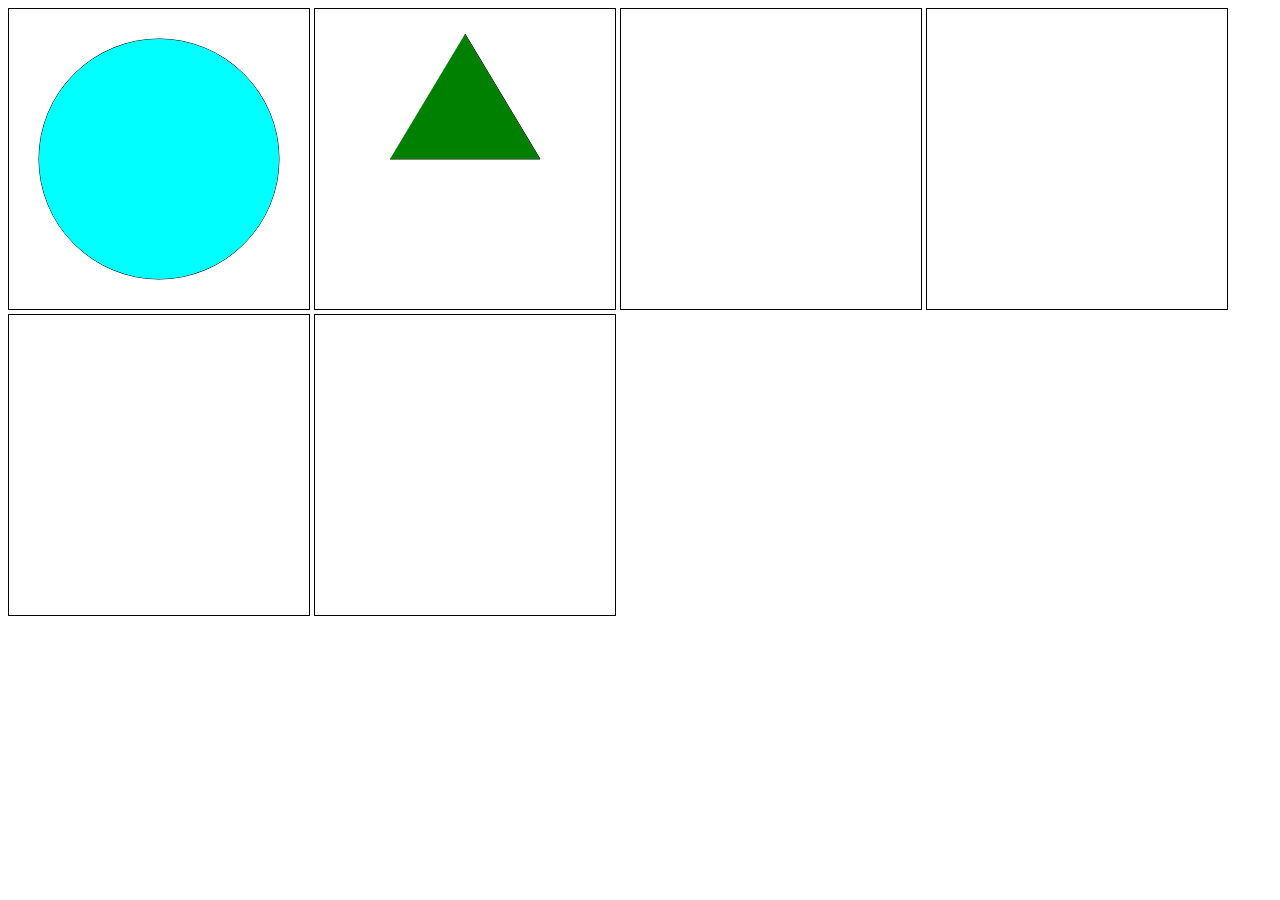
<file: Lesson 3/index.html>
<!DOCTYPE html>
<html>
<head>
	<title>Lesson 3</title>
	<link rel="stylesheet" type="text/css" href="style.css">
</head>
<body>
    <canvas id="myCanvas1" width="300"  height="300"></canvas>
    <canvas id="myCanvas2" width="300"  height="300"></canvas>
    <canvas id="myCanvas3" width="300"  height="300"></canvas>
    <canvas id="myCanvas4" width="300"  height="300"></canvas>
    <canvas id="myCanvas5" width="300"  height="300"></canvas>
    <canvas id="myCanvas6" width="300"  height="300"></canvas>
      
    <script type="text/javascript" src="app.js"></script>
</body>
</html>
</file>
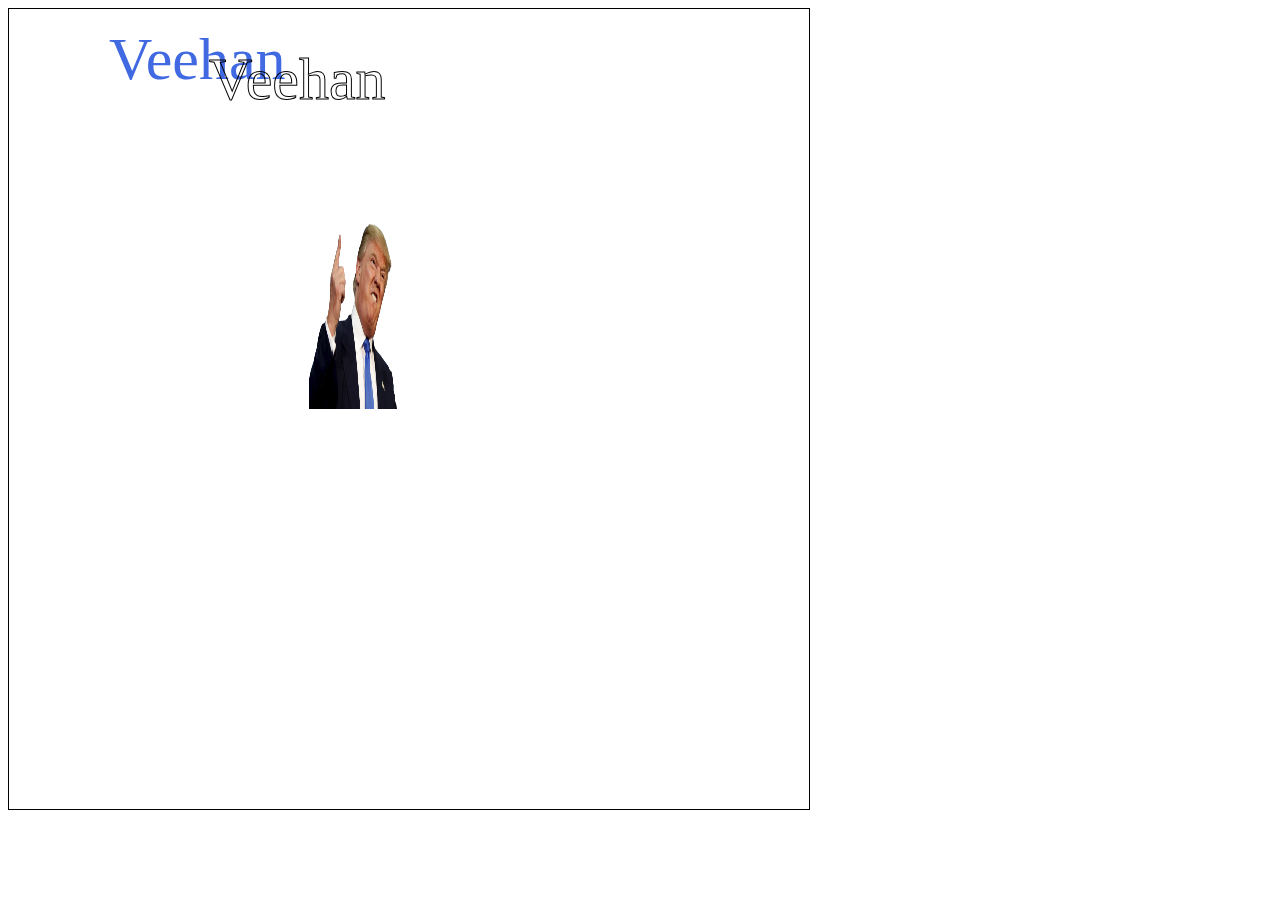
<file: lesson 4/index.html>
<!DOCTYPE html>
<html>
<head>
	<title>Lesson 4</title>
	<link rel="stylesheet" type="text/css" href="style.css">
</head>
<body>
<canvas id="myCanvas" width="800" height="800"></canvas>

<script type="text/javascript" src="app.js"></script>
</body>
</html>
</file>
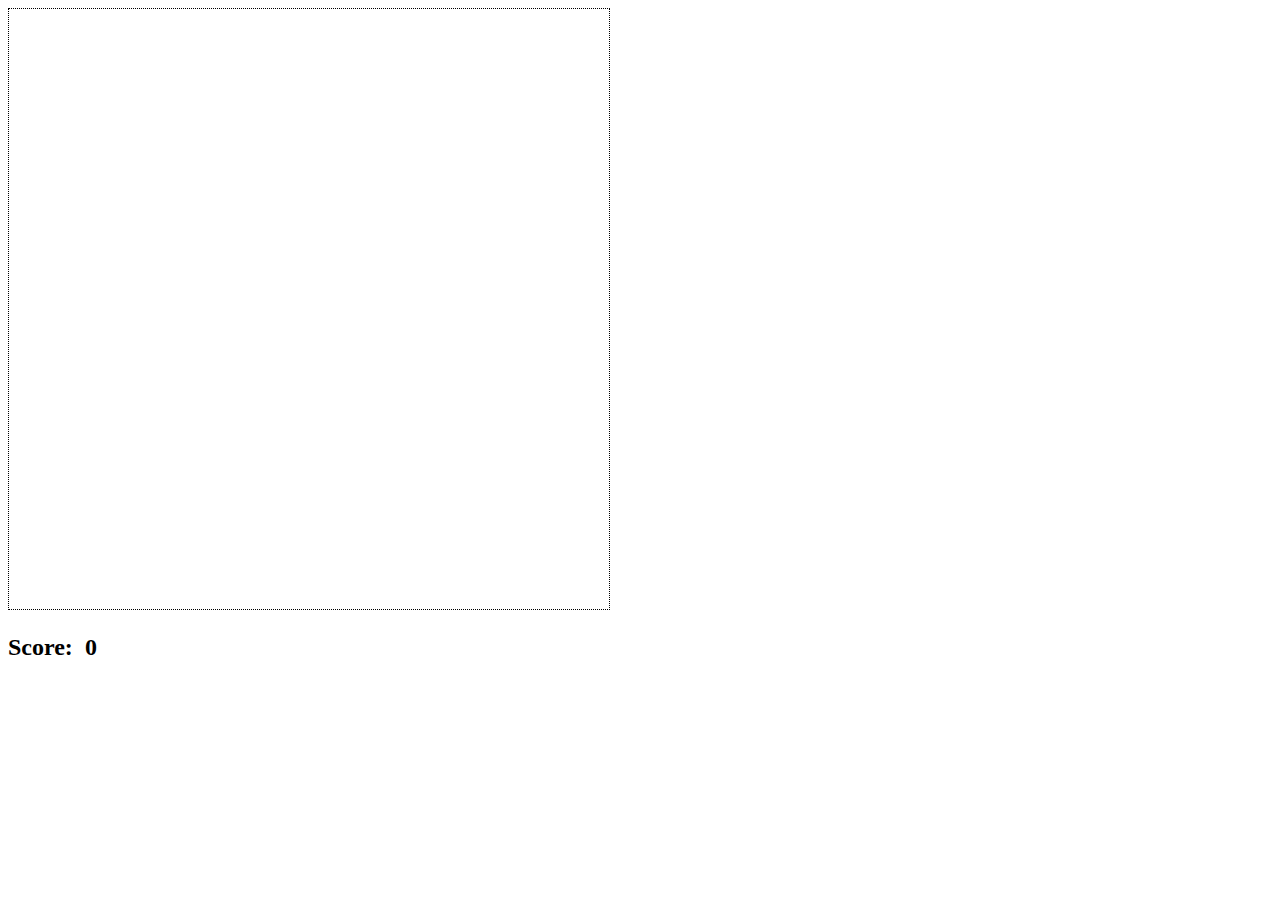
<file: Lesson 6/index.html>
<!DOCTYPE html>
<html>
<head>
	<title>Pacman</title>
	<link rel="stylesheet" type="text/css" href="style.css">
</head>
<body>
	<canvas id="myCanvas" height="600" width="600"></canvas>
    <div><h2>Score: &nbsp</h2> <h2 id="score"> 0</h2> </div>

	<script type="text/javascript" src="app.js"></script>
</body>
</html>
</file>
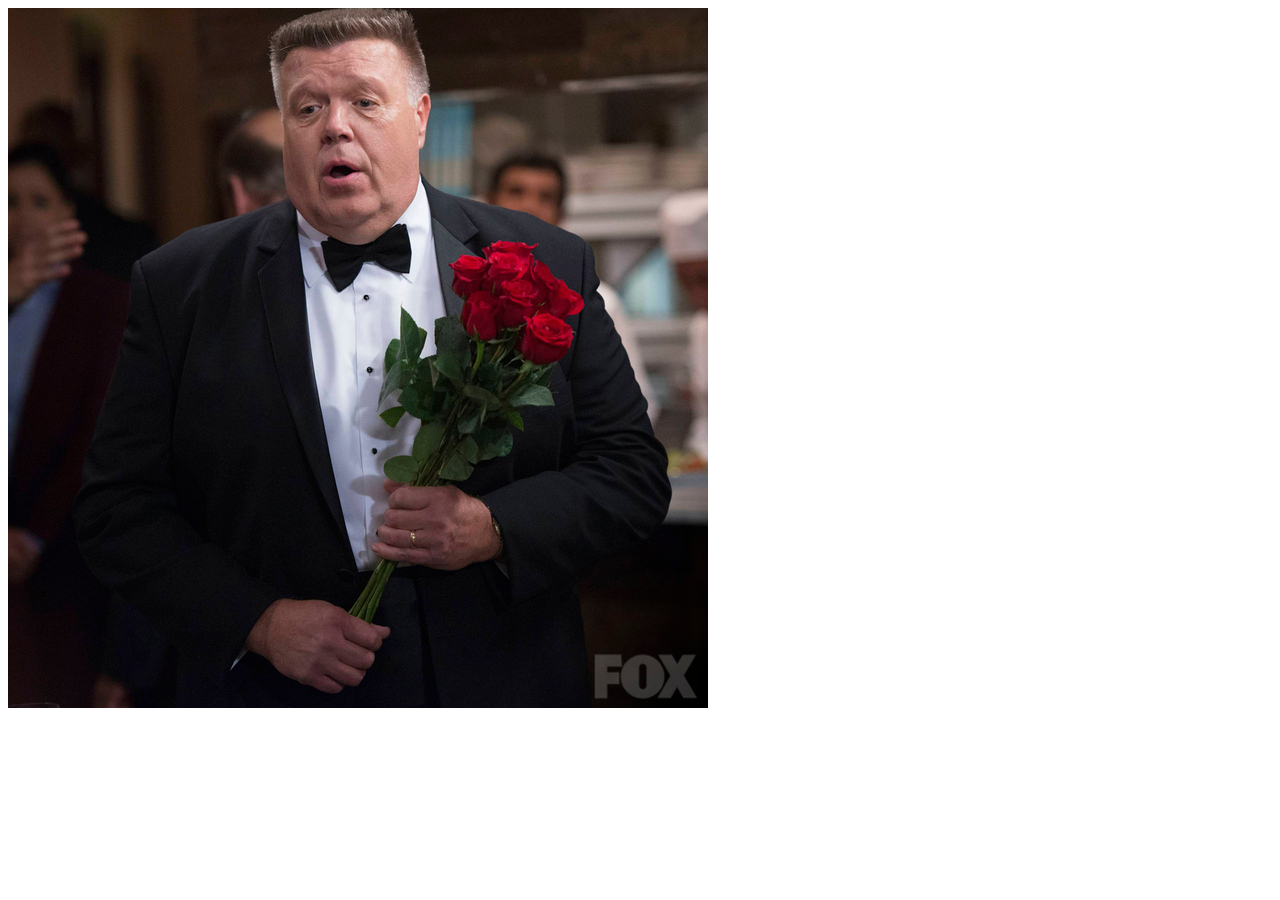
<file: Lesson1/index.html>
<!DOCTYPE html>
<html>
<head>
	<title></title>
	<link rel="stylesheet" type="text/css">
	<href="style.css">
</head>
<body>
<img src="veehan.jpg">
<script type="text/javascript" src="app.js">
	</script>
</body>
</html>
</file>
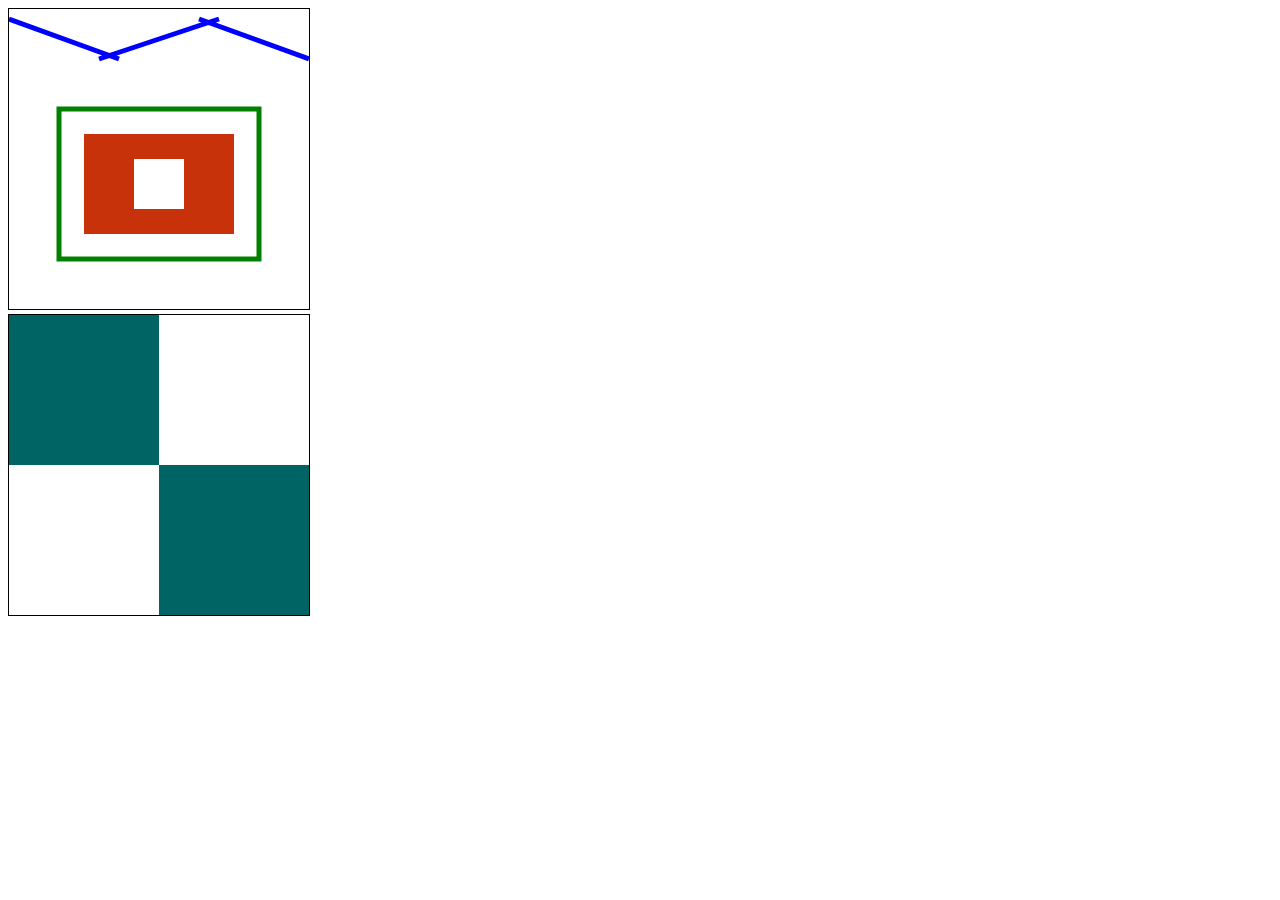
<file: Lesson2/index.html>
<!DOCTYPE html>
<html>
<head>
	<title>Lesson</title>
	<link rel="stylesheet" type="text/css" href="style.css">
</head>
<body>
    <canvas id="myCanvas" width="300"  height="300"></canvas>

     <br>
    
      
      <canvas id="one"   width="300"   height="300"></canvas>
      

    <script type="text/javascript" src="app.js"></script>
</body>
</html>
</file>
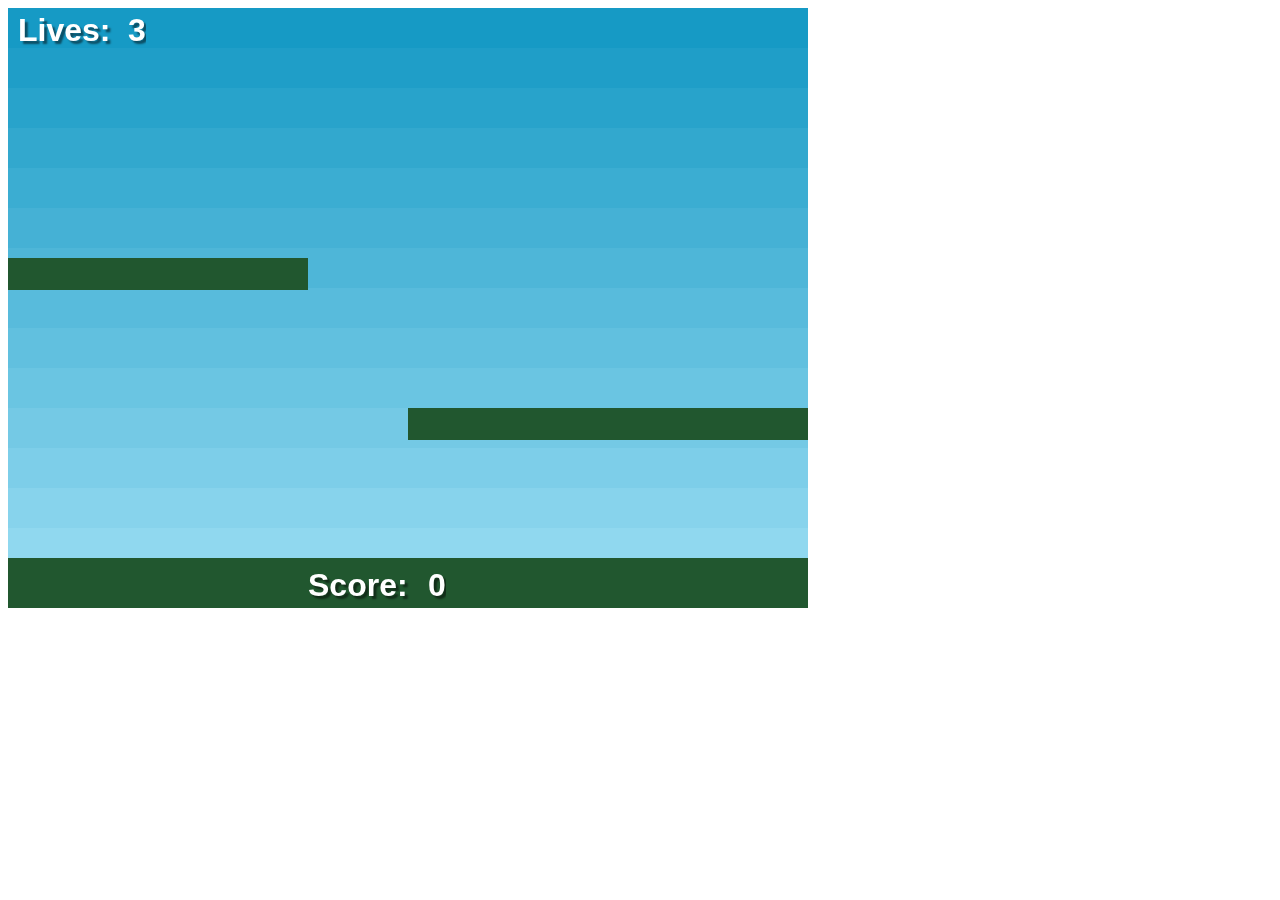
<file: Lesson7/index.html>
<!DOCTYPE html>
<html>
<head>
	<title>Phaser Game</title>
	<script type="text/javascript" src="phaser.min.js"></script>
	<!-- above loads the Phaser game framework. -->
</head>
<body>

<script type="text/javascript" src="app.js"></script>
</body>
</html>
</file>
<file: Lesson 3/style.css>
canvas {
	border: 1px black solid;
}
</file>
<file: lesson 4/style.css>
canvas{
	border:black 1px solid;
}
</file>
<file: Lesson 6/style.css>
canvas {
	border:  1px black dotted;
}

div {
	display: flex;
}
</file>
<file: Lesson2/style.css>
canvas {
	border: 1px black solid;
}
</file>
